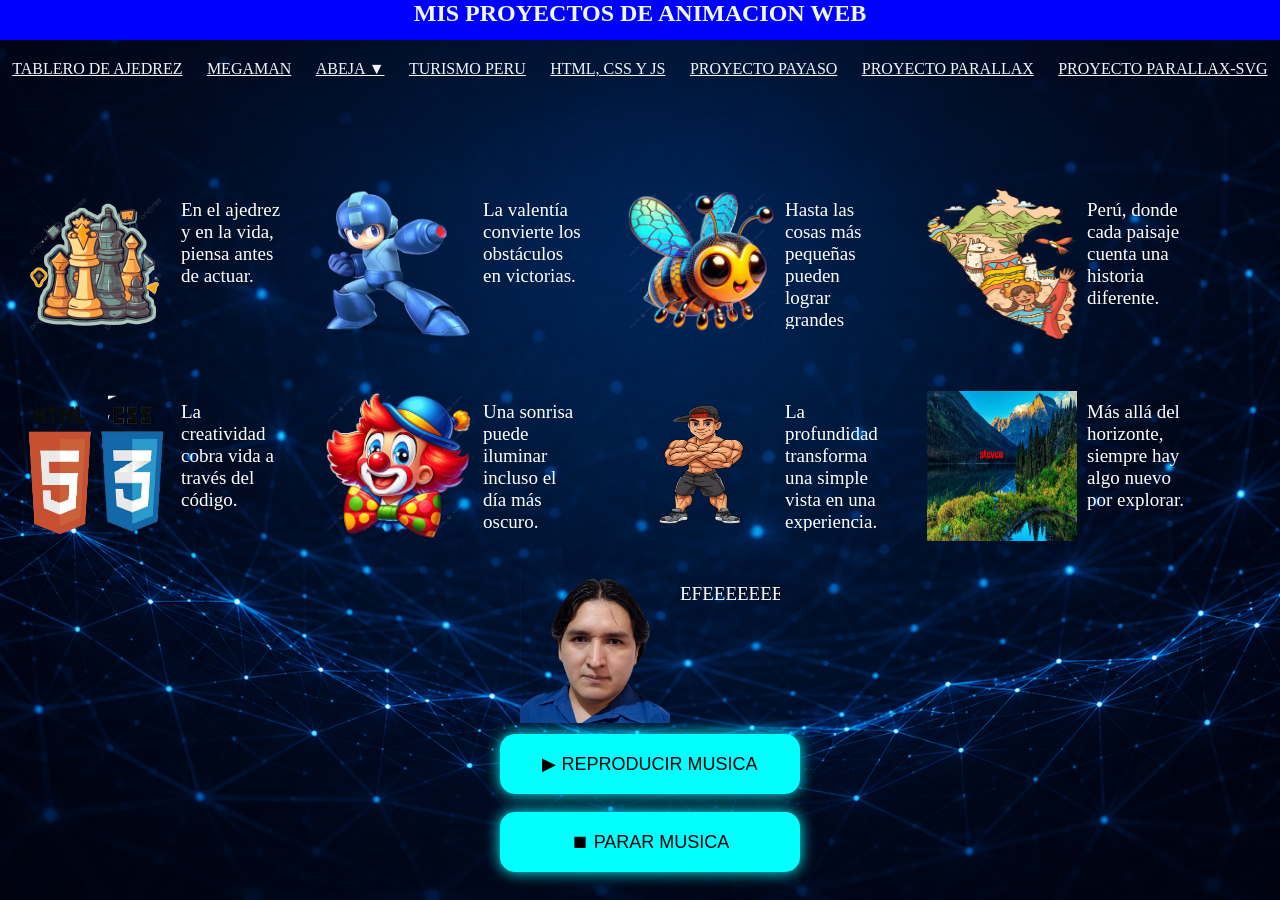
<file: index.html>
<html>
<head>
    <title></title>
    <style>
    *{
        padding: 0px;
        margin: 0px;
    }
    nav{
        height: 40px;
        background-color: blue;

    }
    body{
        background-image: url(img/fondo.jpg);
        background-size: cover;
    }
    h1 {
        color: aliceblue;
        margin:0 auto;
        text-align: center;
    }
    ol {
        display: flex;
        margin-top: 20px;
    }
    li {
        margin: 0 auto;
        display: flex;
    }
    .menu a {
        color: aliceblue;
    }
    .menu a:hover{
        color: brown;
    }
    .contenedor{
        width: 1300px;
        height: 750px;
        margin: 0 auto;
        margin-top: 60px;
        position: relative;
        overflow: hidden;
    }
    .cuadro{
        width: 260px;
        height: 160px;
        border: 1px solid transparent;
        float: left;
        margin: 20px;
        overflow: hidden;
    }
    .cuadro img{
        width: 150px;
        height: 150px;
        position: absolute;
        margin: 0 auto;
        margin-top: 20px;
    }
    .cuadro:hover{
        transition: 0.5s;
        box-shadow: 0px 0px 20px cyan;
        scale: 1.1;
    }
    .cuadro p{
        color: white;
        width: 100px;
        float: left;
        margin-top: 30px;
        margin-left: 160px;
        font-size: 19px;
    }
    .musica{
        width: 100%;
        text-align: center;
        margin-top: 30px;
    }
    .musica button{
        width: 300px;
        height: 60px;
        margin: 0 auto;
        font-size: 18px;
        border: none;
        border-radius: 15px;
        background-color: cyan;
        color: black;
        cursor: pointer;
        transition: 0.5s;
        box-shadow: 0px 0px 15px cyan;
    }
    .musica button:hover{
        background-color: white;
        scale: 1.1;
    }
    .submenu{
        position: relative;
        padding-bottom: 10px;

    }
    .desplegable{
        display: none;
        width: 180px;
        background-color: transparent;
        top: 20px;
        left: 0px;
        position: absolute;
        list-style: none;
        padding: 0;
        z-index: 999;
    }
    .desplegable li{
    width: 100%;
    }
    .desplegable a{
        padding: 10px;
        color: white;
        text-decoration: none;
    }
    .desplegable a:hover{
        background-color: blue;
    }
    .submenu:hover .desplegable{
        display: block;
    }
    .contenedor2{
        width: 100%;
        margin-top: 20px;
    }
    .contenedor2 .cuadro{
        float: none;
        margin: 0 auto;
    }
    .contenedor2 .musica{
        margin-top: 20px;
    }
    </style>
</head>
<body>
    <nav>
    <h1>MIS PROYECTOS DE ANIMACION WEB</h1>
    </nav>
    <ol class="menu">
        <li>
            <a href="ANIMACION1/animacion1.html">TABLERO DE AJEDREZ</a>
        </li> 
        <li>
            <a href="ANIMACION2/animacion2.html">MEGAMAN</a>
        </li> 
        <li class="submenu">
            <a href="#">ABEJA ▼</a>
            <ul class="desplegable">
                <li>
                    <a href="ANIMACION3/animacion3.html">
                        Proyecto Abeja
                    </a>
                </li>

                <li>
                    <a href="ANIMACION3.1/animacion3.1.html">
                        Proyecto Cohete
                    </a>
                </li>
            </ul>
        </li> 
        <li>
            <a href="ANIMACION4/animacion4.html">TURISMO PERU</a>
        </li> 
        <li>
            <a href="ANIMACION5/animacion5.html">HTML, CSS Y JS</a>
        </li> 
        <li>
            <a href="ANIMACION6/animacion6.html">PROYECTO PAYASO</a>
        </li> 
        <li>
            <a href="ANIMACION7/animacion7.html">PROYECTO PARALLAX</a>
        </li> 
        <li>
            <a href="ANIMACION8/animacion8.html">PROYECTO PARALLAX-SVG</a>
        </li> 
    </ol>
    <div class="contenedor">

    <a href="ANIMACION1/animacion1.html" class="cuadro">

            <img src="img/ajedrez.png">

            <p>
                En el ajedrez y en la vida, piensa antes de actuar.
            </p>

    </a>
    

    <a href="ANIMACION2/animacion2.html" class="cuadro">

        <img src="img/megamam.png">

        <p>
            La valentía convierte los obstáculos en victorias.
        </p>
    </a>


    <a href="ANIMACION3/animacion3.html" class="cuadro">

        <img src="img/abeja.png">

        <p>
            Hasta las cosas más pequeñas pueden lograr grandes cambios.
        </p>
    </a>

    <a href="ANIMACION4/animacion4.html" class="cuadro">

        <img src="img/peru.png">

        <p>
            Perú, donde cada paisaje cuenta una historia diferente.
        </p>
    </a>

    <a href="ANIMACION5/animacion5.html" class="cuadro">

        <img src="img/htmlcss.png">
        <p>
            La creatividad cobra vida a través del código.
        </p>
    </a>

    <a href="ANIMACION6/animacion6.html" class="cuadro">

        <img src="img/payaso.png">
        <p>
            Una sonrisa puede iluminar incluso el día más oscuro.
        </p>
    </a>

    <a href="ANIMACION7/animacion7.html" class="cuadro">

        <img src="img/parallax.png">
        <p>
            La profundidad transforma una simple vista en una experiencia.
        </p>
    </a>

    <a href="ANIMACION8/animacion8.html" class="cuadro">

        <img src="img/parallaxsvg.png">
        <p>
            Más allá del horizonte, siempre hay algo nuevo por explorar.
        </p>
    </a>

    

    <div class="contenedor2">
        <div class="cuadro">
            <img src="img/niels.png">
            <p>
                EFEEEEEEEEEEEEE.
            </p>
        </div>
        <div class="musica">
            <button onclick="document.getElementById('audio').play()">
            ▶ REPRODUCIR MUSICA
            </button>
            <br>
            <br>
            <button onclick="document.getElementById('audio').pause()">
            ⏹ PARAR MUSICA
            </button>
            <audio id="audio" loop>
                <source src="music/music.mp3" type="audio/mp3">
            </audio>
       </div>
    </div>
</div>
</body>
</html>
</file>
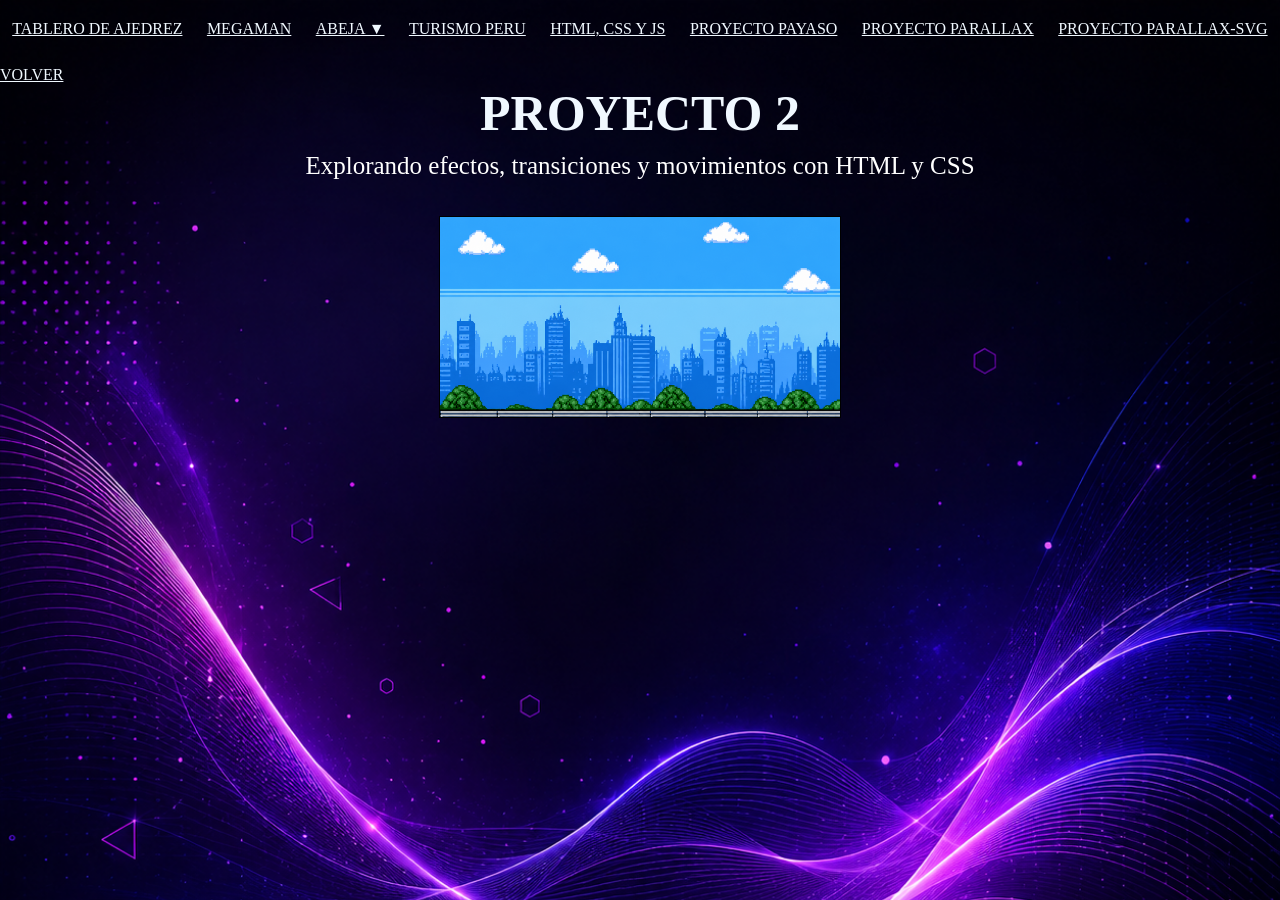
<file: ANIMACION2/animacion2.html>
<html>
<head>
    <title></title>
    <style>
    *{
        margin:0;
        padding:0;
    }
    body{
        background-image: url(img/fondo2.jpg);
        background-size: cover;
    }
    #contenedor{
        width: 400px;
        height: 200px;
        background-image: url(img/mapa.jpg);
        background-size: cover;
        border: 1px solid black;
        position:relative;
        margin:0 auto; /*centrar el contenedor*/
        overflow: hidden; /*oculta todo lo que contiene*/
    }
    #cuadrito{
        width: 100px;
        height: 100px;
        position: absolute; /*Obligatorio para mover el div*/
        top:105px;
        left:-100px;

        animation: cuadrito 3s infinite;
        animation-timing-function: linear; /*define la forma de moverse*/
    }
    @keyframes cuadrito{
        from{
            left:-100px;
        }
        to{
            left:500px;
        }
    }

    #cuadrito img{
        width: 100px;
        height: 100px;
    }
    h1 {
        text-align: center;
        color: aliceblue;
        margin:0 auto;
        font-size: 50px;

    }
    #texto{
        color: white;
        text-align: center;
        font-size: 25px;
        margin-top: 10px;
    }
    a:hover {
        color:rgb(255, 0, 0);
    }
    a {
        color: aliceblue;
    }
    ol {
        display: flex;
        margin-top: 20px;
    }
    li {
        margin: 0 auto;
        display: flex;
    }
    .menu a {
        color: aliceblue;
    }
    .menu a:hover{
        color: brown;
    }
    .submenu{
        position: relative;
        padding-bottom: 10px;

    }
    .desplegable{
        display: none;
        width: 180px;
        background-color: transparent;
        top: 20px;
        left: 0px;
        position: absolute;
        list-style: none;
        padding: 0;
        z-index: 999;
    }
    .desplegable li{
        width: 100%;
    }
    .desplegable a{
        padding: 10px;
        color: white;
        text-decoration: none;
    }
    .desplegable a:hover{
        background-color: blue;
    }
    .submenu:hover .desplegable{
        display: block;
    }
    </style>
</head>
<body>
    <ol class="menu">
        <li>
            <a href="../ANIMACION1/animacion1.html">TABLERO DE AJEDREZ</a>
        </li> 
        <li>
            <a href="../ANIMACION2/animacion2.html">MEGAMAN</a>
        </li> 
        <li class="submenu">
            <a href="#">ABEJA ▼</a>
            <ul class="desplegable">
                <li>
                    <a href="../ANIMACION3/animacion3.html">
                        Proyecto Abeja
                    </a>
                </li>

                <li>
                    <a href="../ANIMACION3.1/animacion3.1.html">
                        Proyecto Cohete
                    </a>
                </li>
            </ul>
        </li> 
        <li>
            <a href="../ANIMACION4/animacion4.html">TURISMO PERU</a>
        </li> 
        <li>
            <a href="../ANIMACION5/animacion5.html">HTML, CSS Y JS</a>
        </li> 
        <li>
            <a href="../ANIMACION6/animacion6.html">PROYECTO PAYASO</a>
        </li> 
        <li>
            <a href="../ANIMACION7/animacion7.html">PROYECTO PARALLAX</a>
        </li> 
        <li>
            <a href="../ANIMACION8/animacion8.html">PROYECTO PARALLAX-SVG</a>
        </li> 
    </ol>
    <br>
    <a href="../index.html">VOLVER </a>
    <h1>PROYECTO 2</h1>
    <p id="texto">Explorando efectos, transiciones y movimientos con HTML y CSS</p>
    <br></br>
    <div id="contenedor">

        <div id="cuadrito">

            <img src="img/megamanx.gif" alt="">

        </div>

    </div>
</body>
</html>
</file>
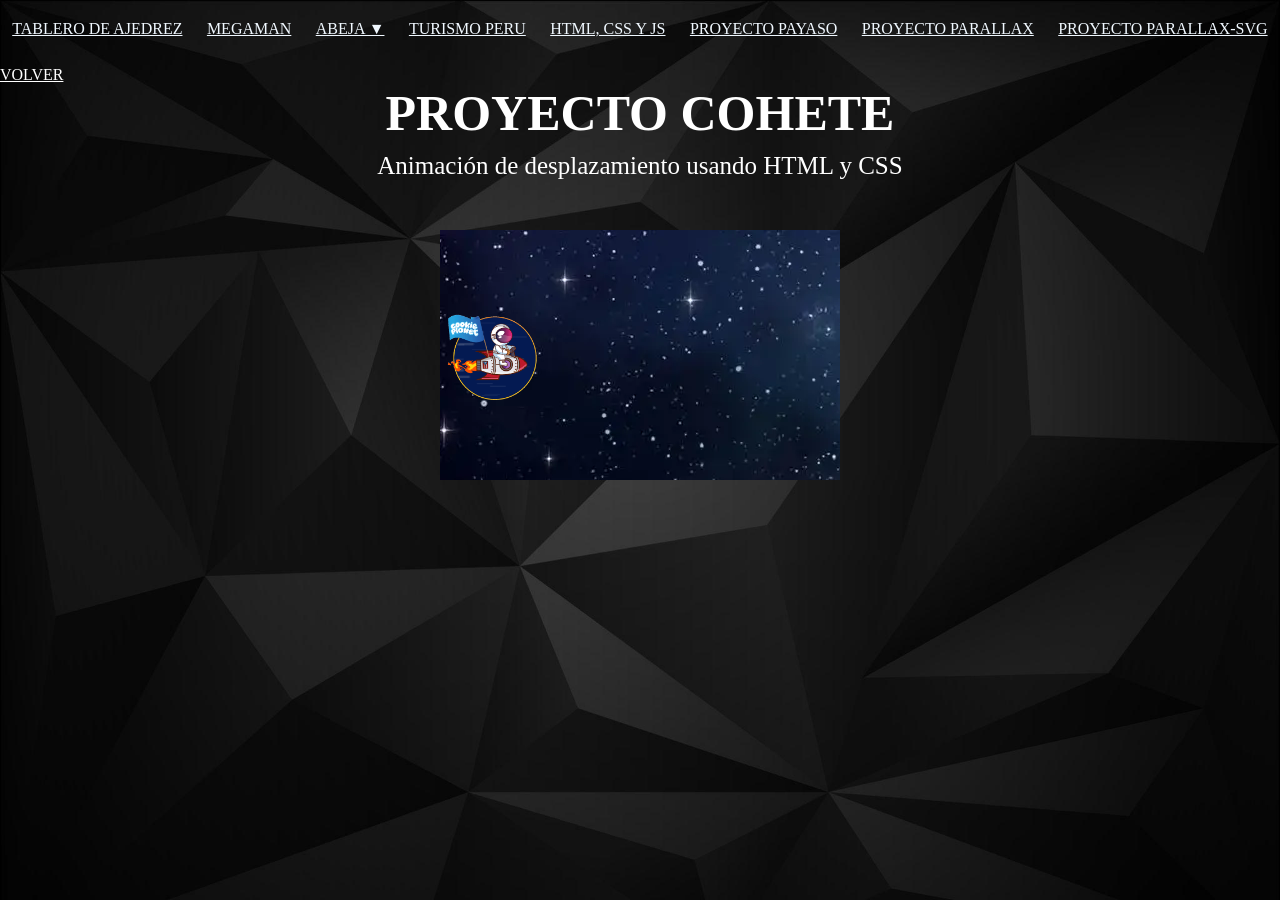
<file: ANIMACION3.1/animacion3.1.html>
<html>
<head>
<title>PROYECTO COHETE</title>

<style>
*{
    margin:0;
    padding:0;
}

body{
    background-image:url(img/fondo3.jpg);
    background-size:cover;
}

h1{
    text-align:center;
    color:white;
    font-size:50px;
}

#texto{
    color:white;
    text-align:center;
    font-size:25px;
    margin-top:10px;
}

a{
    color:white;
}

a:hover{
    color:red;
}

.contenedor{
    width:400px;
    height:250px;

    margin:auto;
    margin-top:50px;

    overflow:hidden;
    position:relative;

    background:url("img/espacio.jpg") repeat;

    animation:fondo 5s linear infinite;
}

@keyframes fondo{
    from{
        background-position:0 0;
    }
    to{
        background-position:-500px 0;
    }
}

#cohete{
    width:100px;

    position:absolute;
    top:80px;

    animation:mover 4s linear infinite;
}

@keyframes mover{
    from{
        left:-120px;
    }

    to{
        left:500px;
    }
}

#cohete img{
    width:100%;
}
ol {
    display: flex;
    margin-top: 20px;
}
li {
    margin: 0 auto;
    display: flex;
}
.menu a {
    color: aliceblue;
}
.menu a:hover{
    color: brown;
    }
.submenu{
    position: relative;
    padding-bottom: 10px;

}
.desplegable{
    display: none;
    width: 180px;
    background-color: transparent;
    top: 20px;
    left: 0px;
    position: absolute;
    list-style: none;
    padding: 0;
    z-index: 999;
}
.desplegable li{
    width: 100%;
}
.desplegable a{
    padding: 10px;
    color: white;
    text-decoration: none;
}
.desplegable a:hover{
    background-color: blue;
}
.submenu:hover .desplegable{
    display: block;
}
</style>

</head>

<body>
    <ol class="menu">
        <li>
            <a href="../ANIMACION1/animacion1.html">TABLERO DE AJEDREZ</a>
        </li> 
        <li>
            <a href="../ANIMACION2/animacion2.html">MEGAMAN</a>
        </li> 
        <li class="submenu">
            <a href="#">ABEJA ▼</a>
            <ul class="desplegable">
                <li>
                    <a href="../ANIMACION3/animacion3.html">
                        Proyecto Abeja
                    </a>
                </li>

                <li>
                    <a href="../ANIMACION3.1/animacion3.1.html">
                        Proyecto Cohete
                    </a>
                </li>
            </ul>
        </li> 
        <li>
            <a href="../ANIMACION4/animacion4.html">TURISMO PERU</a>
        </li> 
        <li>
            <a href="../ANIMACION5/animacion5.html">HTML, CSS Y JS</a>
        </li> 
        <li>
            <a href="../ANIMACION6/animacion6.html">PROYECTO PAYASO</a>
        </li> 
        <li>
            <a href="../ANIMACION7/animacion7.html">PROYECTO PARALLAX</a>
        </li> 
        <li>
            <a href="../ANIMACION8/animacion8.html">PROYECTO PARALLAX-SVG</a>
        </li> 
    </ol>
    <br>
    <a href="../index.html">VOLVER</a>

    <h1>PROYECTO COHETE</h1>

    <p id="texto">
        Animación de desplazamiento usando HTML y CSS
    </p>

    <div class="contenedor">

        <div id="cohete">
            <img src="img/cohete.gif">
        </div>

    </div>

</body>
</html>
</file>
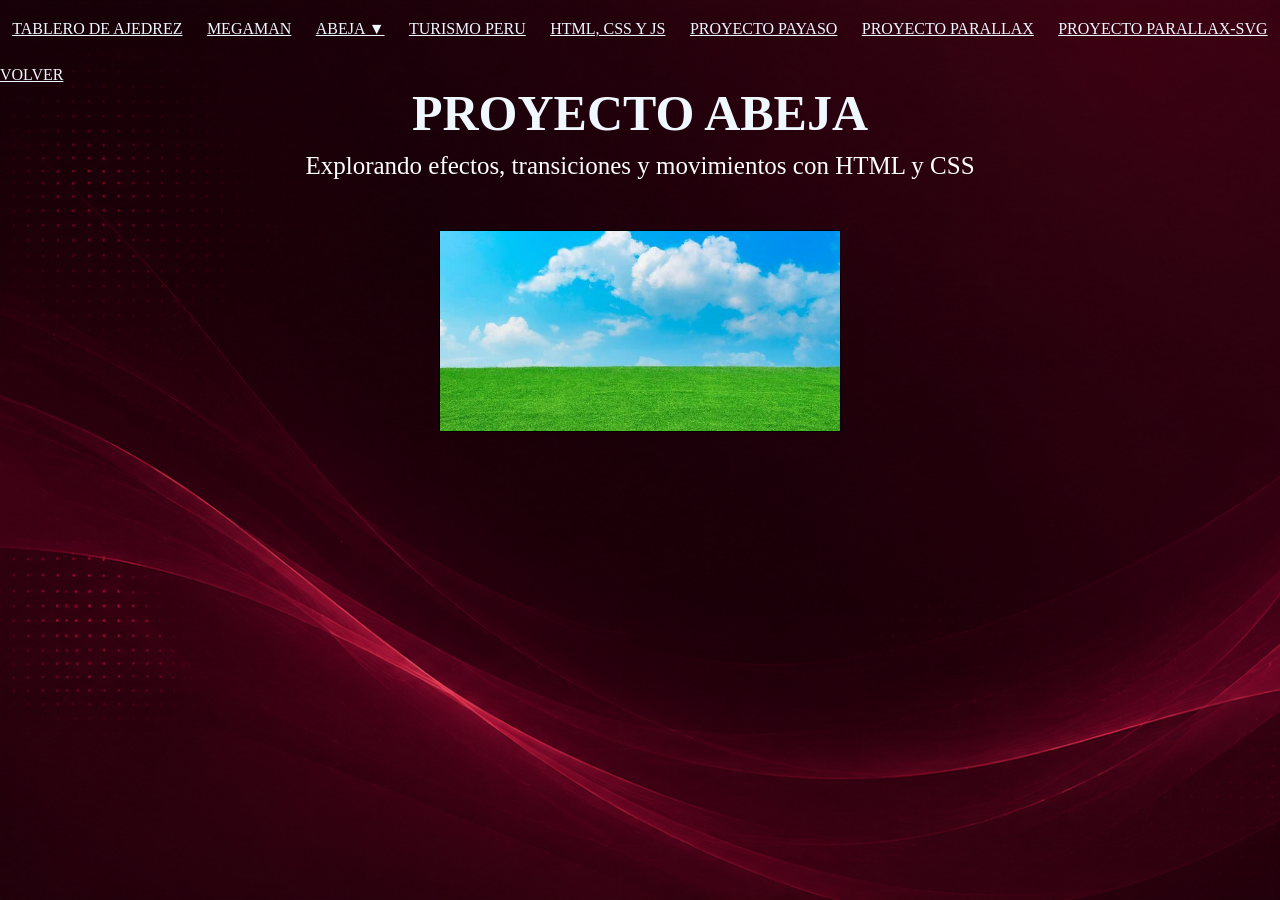
<file: ANIMACION3/animacion3.html>
<html>
<head>
    <title>ANIMACION CS3</title>
        <style>
        *{
            margin:0px;
            padding:0px;
        }
        body{
            background-image: url(img/fondo3.png);
            background-size: cover;
        }
        .contenedor{
            width: 400px;
            height: 200px;
            border: 1px solid black;
            position: relative;/*provoca el centrado con div*/
            margin: 0 auto; /*centrado del contenedor*/
            margin-top: 50px;
            overflow: hidden;
            background-image: url("./img/campo.avif");
            background-size: cover;
            
        }
        .cuadrito{
            width: 50px; /*dimension del cuadro*/
            height: 50px;
            position: absolute; /*interno*/
            left: -50px;
            top: 50px;
            animation: cuadrito 5s infinite;

        }
        @keyframes cuadrito{
            0%{
                left: -50px;
                top: 150px;
                rotate:0deg;
            }
            50%{
                left: 150;
                top: 0px;
                rotate:60deg;

            }
            100%{
                left: 400;
                top: 150px;
                rotate:0deg;
            }

        }
        .cuadrito img{
            width: 50px;
            height: 50px;
        }
        h1{
            text-align: center;
            color: aliceblue;
            margin:0 auto;
            font-size: 50px;
        }
        #texto{
            color: white;
            text-align: center;
            font-size: 25px;
            margin-top: 10px;
        }
        a:hover {
            color:rgb(255, 0, 0);
        }
        a {
            color: aliceblue;
        }
        ol {
            display: flex;
            margin-top: 20px;
        }
        li {
            margin: 0 auto;
            display: flex;
        }
        .menu a {
            color: aliceblue;
        }
        .menu a:hover{
            color: brown;
        }
        .submenu{
            position: relative;
            padding-bottom: 10px;

        }
        .desplegable{
            display: none;
            width: 180px;
            background-color: transparent;
            top: 20px;
            left: 0px;
            position: absolute;
            list-style: none;
            padding: 0;
            z-index: 999;
        }
        .desplegable li{
            width: 100%;
        }
        .desplegable a{
            padding: 10px;
            color: white;
            text-decoration: none;
        }
        .desplegable a:hover{
            background-color: blue;
        }
        .submenu:hover .desplegable{
            display: block;
        }
        </style>
</head>
<body>
    <ol class="menu">
        <li>
            <a href="../ANIMACION1/animacion1.html">TABLERO DE AJEDREZ</a>
        </li> 
        <li>
            <a href="../ANIMACION2/animacion2.html">MEGAMAN</a>
        </li> 
        <li class="submenu">
            <a href="#">ABEJA ▼</a>
            <ul class="desplegable">
                <li>
                    <a href="../ANIMACION3/animacion3.html">
                        Proyecto Abeja
                    </a>
                </li>

                <li>
                    <a href="../ANIMACION3.1/animacion3.1.html">
                        Proyecto Cohete
                    </a>
                </li>
            </ul>
        </li> 
        <li>
            <a href="../ANIMACION4/animacion4.html">TURISMO PERU</a>
        </li> 
        <li>
            <a href="../ANIMACION5/animacion5.html">HTML, CSS Y JS</a>
        </li> 
        <li>
            <a href="../ANIMACION6/animacion6.html">PROYECTO PAYASO</a>
        </li> 
        <li>
            <a href="../ANIMACION7/animacion7.html">PROYECTO PARALLAX</a>
        </li> 
        <li>
            <a href="../ANIMACION8/animacion8.html">PROYECTO PARALLAX-SVG</a>
        </li> 
    </ol>
    <br>
    <a href="../index.html">VOLVER </a>
    <h1>PROYECTO ABEJA</h1>
    <p id="texto">Explorando efectos, transiciones y movimientos con HTML y CSS</p>
    <div class="contenedor">
      <div class="cuadrito">
         <img src="./img/abeja.webp" alt="">
      </div>
    </div>
</body>
</html>
</file>
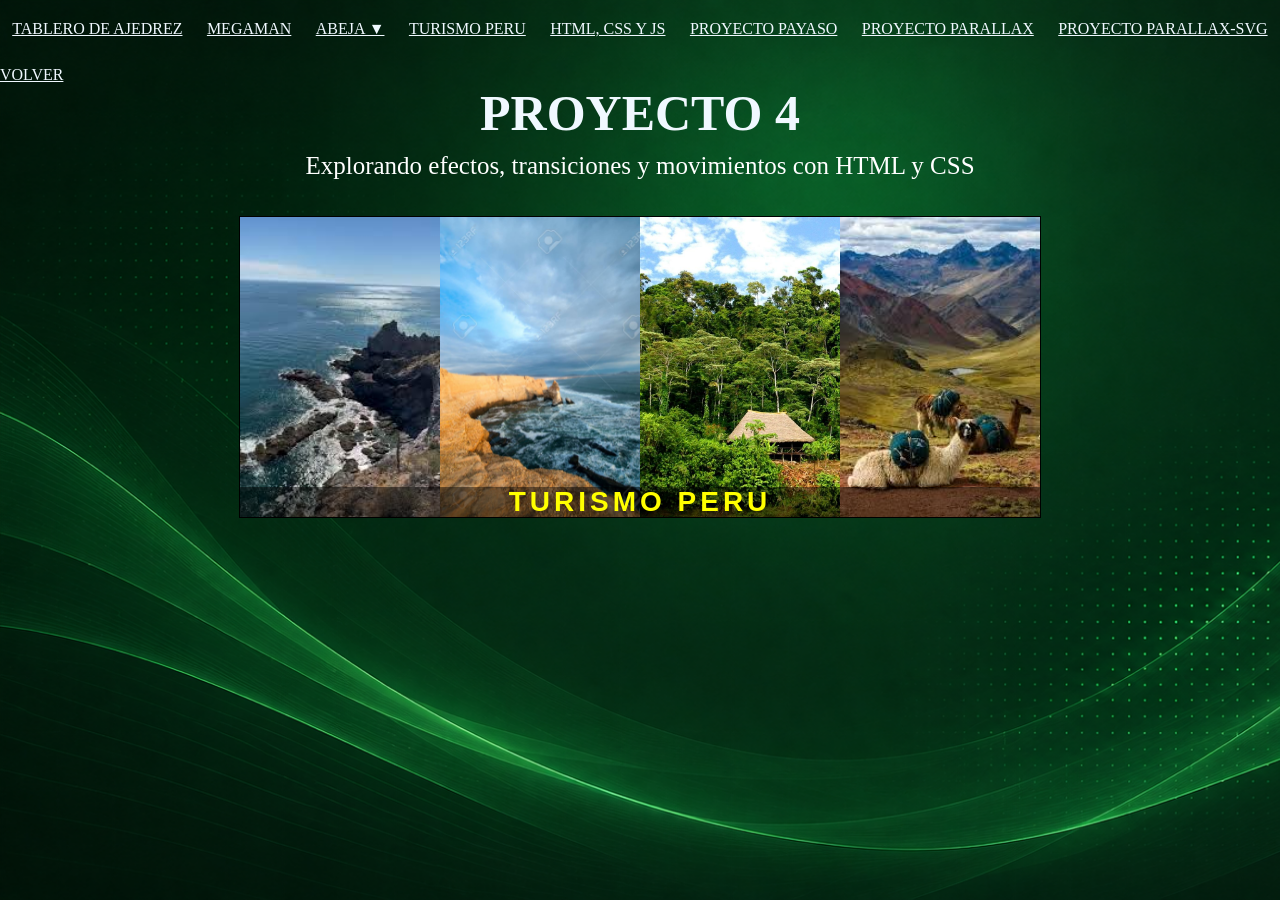
<file: ANIMACION4/animacion4.html>
<html>
<head>
<title>TURISMO PERÚ</title>
<style>
*{
    padding:0px;
    margin:0px;
}
body{
    background-image: url(img/fondo4.png);
    background-size: cover;
}
.contenedor{
    width: 800px;
    height:300px;
    border:1px solid black;
    margin:0 auto;
    position: relative;
    overflow: hidden;
}
.tarjeta1, .tarjeta2, .tarjeta3, .tarjeta4{
    width:200px;
    height:300px;
    position: absolute;
    top: -300px;
    background-size: cover;
}
.tarjeta1{
    background-image: url(img/mar.jpg);
    left:0px;
    animation: tarjeta1 3s 1 forwards;
    
}
.tarjeta2{
    background-image: url(img/costa.jpg);
    left:200px;
    top: -300px;
    animation: tarjeta1 3s 1 forwards 3s;
}
.tarjeta3{
    background-image: url(img/selva.jpg);
    left:400px;
    animation: tarjeta1 3s 1 forwards 6s;
}
.tarjeta4{
    background-image: url(img/sierra.jpg);
    left:600px;
    animation: tarjeta1 3s 1 forwards 9s;
}


/*LAS RICAS ANIMACIONES*/
@keyframes tarjeta1{
    0%{
        top:-300px;
        transform: rotateY(180deg);
    }
    50%{
        top:300px;
    }
    100%{
        top:0px;
        
    }
}
@keyframes mostrartitulo {
    0%  { 
        opacity: 0; 
    }
    100% { 
        opacity: 1; 
    }

}
.titulo{
    width: 800px;
    height: 30px;
    background-color: rgba(0, 0, 0, 0.45);
    position: absolute;
    bottom: 0px;
    left: 0px;
    display: flex;
    align-items: center;
    justify-content: center;
    z-index: 2;
    opacity: 0;
    animation: mostrartitulo 1s forwards 12s;

}
.titulo h1{
    color: yellow;
    font-family: sans-serif;
    font-size: 28px;
    letter-spacing: 4px;
    
}
/*eventos*/
.tarjeta1:hover{
    transition: 1s;
    scale: 1.1;
    z-index: 1;
}
.tarjeta2:hover{
    transition: 1s;
    scale: 1.1;
    z-index: 1;
}
.tarjeta3:hover{
    transition: 1s;
    scale: 1.1;
    z-index: 1;
}
.tarjeta4:hover{
    transition: 1s;
    scale: 1.1;
    z-index: 1;
}
h1 {
    text-align: center;
    color: aliceblue;
    margin:0 auto;
    font-size: 50px;

}
#texto{
    color: white;
    text-align: center;
    font-size: 25px;
    margin-top: 10px;
}
a:hover {
    color:rgb(255, 0, 0);
}
a {
    color: aliceblue;
}
ol {
    display: flex;
    margin-top: 20px;
}
li {
    margin: 0 auto;
    display: flex;
}
.menu a {
    color: aliceblue;
}
.menu a:hover{
    color: brown;
    }
.submenu{
    position: relative;
    padding-bottom: 10px;

}
.desplegable{
    display: none;
    width: 180px;
    background-color: transparent;
    top: 20px;
    left: 0px;
    position: absolute;
    list-style: none;
    padding: 0;
    z-index: 999;
}
.desplegable li{
    width: 100%;
}
.desplegable a{
    padding: 10px;
    color: white;
    text-decoration: none;
}
.desplegable a:hover{
    background-color: blue;
}
.submenu:hover .desplegable{
    display: block;
}
</style>
</head>
<body>
    <ol class="menu">
        <li>
            <a href="../ANIMACION1/animacion1.html">TABLERO DE AJEDREZ</a>
        </li> 
        <li>
            <a href="../ANIMACION2/animacion2.html">MEGAMAN</a>
        </li> 
        <li class="submenu">
            <a href="#">ABEJA ▼</a>
            <ul class="desplegable">
                <li>
                    <a href="../ANIMACION3/animacion3.html">
                        Proyecto Abeja
                    </a>
                </li>

                <li>
                    <a href="../ANIMACION3.1/animacion3.1.html">
                        Proyecto Cohete
                    </a>
                </li>
            </ul>
        </li> 
        <li>
            <a href="../ANIMACION4/animacion4.html">TURISMO PERU</a>
        </li> 
        <li>
            <a href="../ANIMACION5/animacion5.html">HTML, CSS Y JS</a>
        </li> 
        <li>
            <a href="../ANIMACION6/animacion6.html">PROYECTO PAYASO</a>
        </li> 
        <li>
            <a href="../ANIMACION7/animacion7.html">PROYECTO PARALLAX</a>
        </li> 
        <li>
            <a href="../ANIMACION8/animacion8.html">PROYECTO PARALLAX-SVG</a>
        </li> 
    </ol>
    <br>
    <a href="../index.html">VOLVER </a>
    <h1>PROYECTO 4</h1>
        <p id="texto">Explorando efectos, transiciones y movimientos con HTML y CSS</p>
        <br></br>
    <div class="contenedor">
        <div class="tarjeta1"></div>
        <div class="tarjeta2"></div>    
        <div class="tarjeta3"></div>
        <div class="tarjeta4"></div>
        <div class="titulo">
            <h1>TURISMO PERU</h1>
            </div>
    </div>    
</body>
</html>
</file>
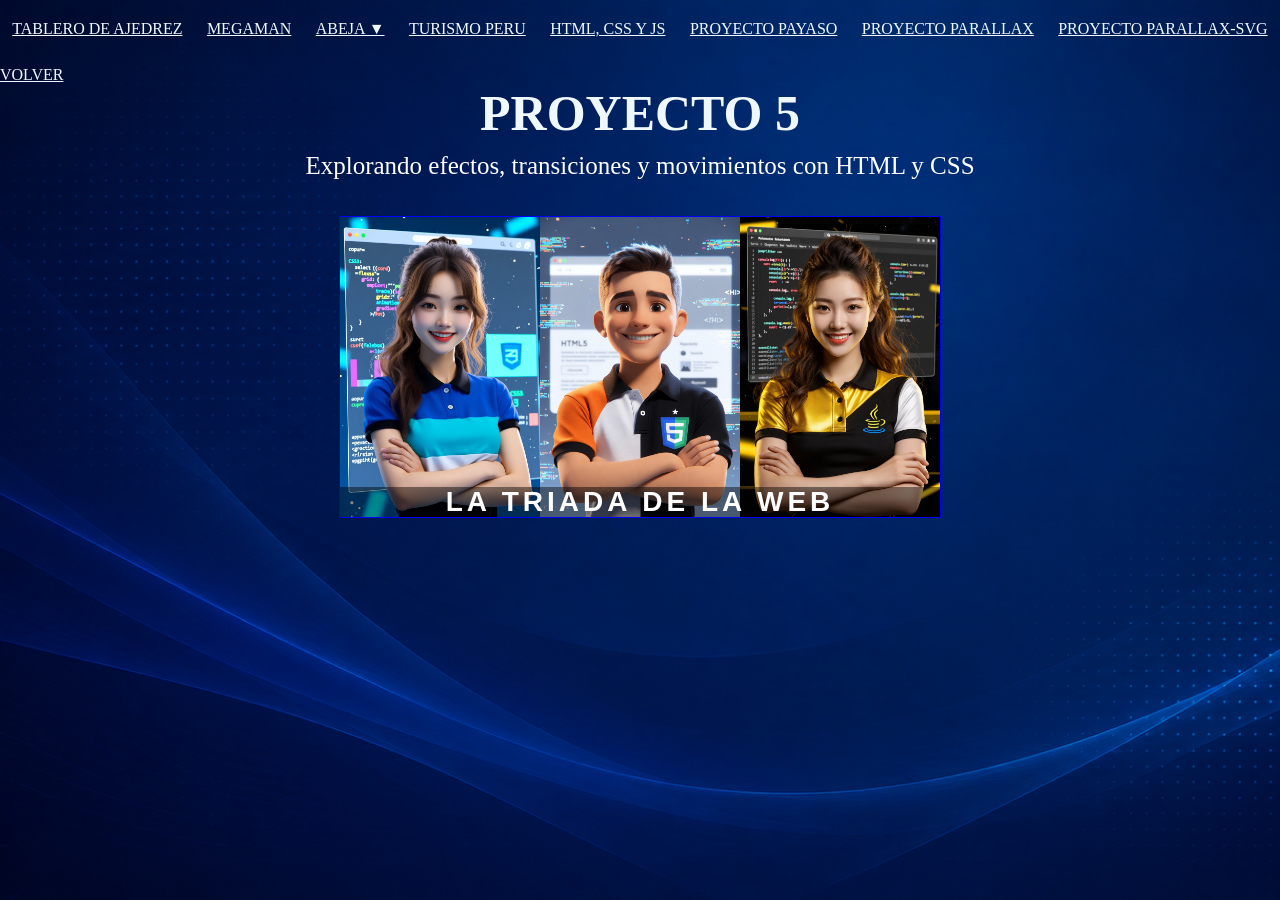
<file: ANIMACION5/animacion5.html>
<html>
<head>
<title>klk</title>
<style>
*{
    padding:0px;
    margin:0px;
}
body{
    background-image: url(img/fondo5.png);
    background-size: cover;
}
.contenedor{
    width: 600px;
    height:300px;
    border:1px solid blue;
    margin:0 auto;
    position: relative;
    overflow: hidden;
    
}
.tarjeta1, .tarjeta2, .tarjeta3{
    width:200px;
    height:300px;
    position: absolute;
    top: -300px;
    background-size: cover;
}
.tarjeta1{
    background-image: url(img/html.jpg);
    left:200px;
    animation: tarjeta1 3s 1 forwards 6s;
    
}
.tarjeta2{
    background-image: url(img/css3.jpg);
    left:0px;
    animation: tarjeta2 3s 1 forwards ;
}
.tarjeta3{
    background-image: url(img/js.jpg);
    left:400px;
    animation: tarjeta2 3s 1 forwards 3s;
}

/*LAS RICAS ANIMACIONES*/
@keyframes tarjeta1{
    0%{
        top:-300px;
        transform: rotateX(270deg);
    }
    50%{
        top:300px;
    }
    100%{
        top:0px;
        
    }
}
@keyframes tarjeta2{
    0%{
        left:-200px;
        transform: rotateX(270deg);
    }
    50%{
        top:300px;
    }
    100%{
        top:0px;
        
    }
}
@keyframes mostrartitulo {
    0%  { 
        opacity: 0; 
    }
    100% { 
        opacity: 1; 
    }
}
.titulo{
    width: 600px;
    height: 30px;
    background-color: rgba(0, 0, 0, 0.45);
    position: absolute;
    bottom: 0px;
    left: 0px;
    display: flex;
    align-items: center;
    justify-content: center;
    z-index: 2;
    opacity: 0;
    animation: mostrartitulo 1s forwards 9s;

}
.titulo h1{
    color: white;
    font-family: sans-serif;
    font-size: 28px;
    letter-spacing: 4px;
}
/*eventos*/
.tarjeta1:hover{
    transition: 1s;
    scale: 1.1;
    z-index: 1;
}
.tarjeta2:hover{
    transition: 1s;
    scale: 1.1;
    z-index: 1;
}
.tarjeta3:hover{
    transition: 1s;
    scale: 1.1;
    z-index: 1;

}
h1 {
    text-align: center;
    color: aliceblue;
    margin:0 auto;
    font-size: 50px;

}
#texto{
    color: white;
    text-align: center;
    font-size: 25px;
    margin-top: 10px;
}
a:hover {
    color:rgb(255, 0, 0);
}
a {
    color: aliceblue;
}
ol {
    display: flex;
    margin-top: 20px;
}
li {
    margin: 0 auto;
    display: flex;
}
.menu a {
    color: aliceblue;
}
.menu a:hover{
    color: brown;
    }
.submenu{
    position: relative;
    padding-bottom: 10px;

}
.desplegable{
    display: none;
    width: 180px;
    background-color: transparent;
    top: 20px;
    left: 0px;
    position: absolute;
    list-style: none;
    padding: 0;
    z-index: 999;
}
.desplegable li{
    width: 100%;
}
.desplegable a{
    padding: 10px;
    color: white;
    text-decoration: none;
}
.desplegable a:hover{
    background-color: blue;
}
.submenu:hover .desplegable{
    display: block;
}
</style>
<body>
    <ol class="menu">
        <li>
            <a href="../ANIMACION1/animacion1.html">TABLERO DE AJEDREZ</a>
        </li> 
        <li>
            <a href="../ANIMACION2/animacion2.html">MEGAMAN</a>
        </li> 
        <li class="submenu">
            <a href="#">ABEJA ▼</a>
            <ul class="desplegable">
                <li>
                    <a href="../ANIMACION3/animacion3.html">
                        Proyecto Abeja
                    </a>
                </li>

                <li>
                    <a href="../ANIMACION3.1/animacion3.1.html">
                        Proyecto Cohete
                    </a>
                </li>
            </ul>
        </li> 
        <li>
            <a href="../ANIMACION4/animacion4.html">TURISMO PERU</a>
        </li> 
        <li>
            <a href="../ANIMACION5/animacion5.html">HTML, CSS Y JS</a>
        </li> 
        <li>
            <a href="../ANIMACION6/animacion6.html">PROYECTO PAYASO</a>
        </li> 
        <li>
            <a href="../ANIMACION7/animacion7.html">PROYECTO PARALLAX</a>
        </li> 
        <li>
            <a href="../ANIMACION8/animacion8.html">PROYECTO PARALLAX-SVG</a>
        </li> 
    </ol>
    <br>
    <a href="../index.html">VOLVER </a>
    <h1>PROYECTO 5</h1>
    <p id="texto">Explorando efectos, transiciones y movimientos con HTML y CSS</p>
    <br></br>
    <div class="contenedor">
        <div class="tarjeta1"> </div>
        <div class="tarjeta2"> </div>
        <div class="tarjeta3"> </div>
        <div class="tarjeta4"> </div>
        <div class="titulo">
            <h1>LA TRIADA DE LA WEB</h1>
            </div>


    </div>
</body>
</head>
</html>
</file>
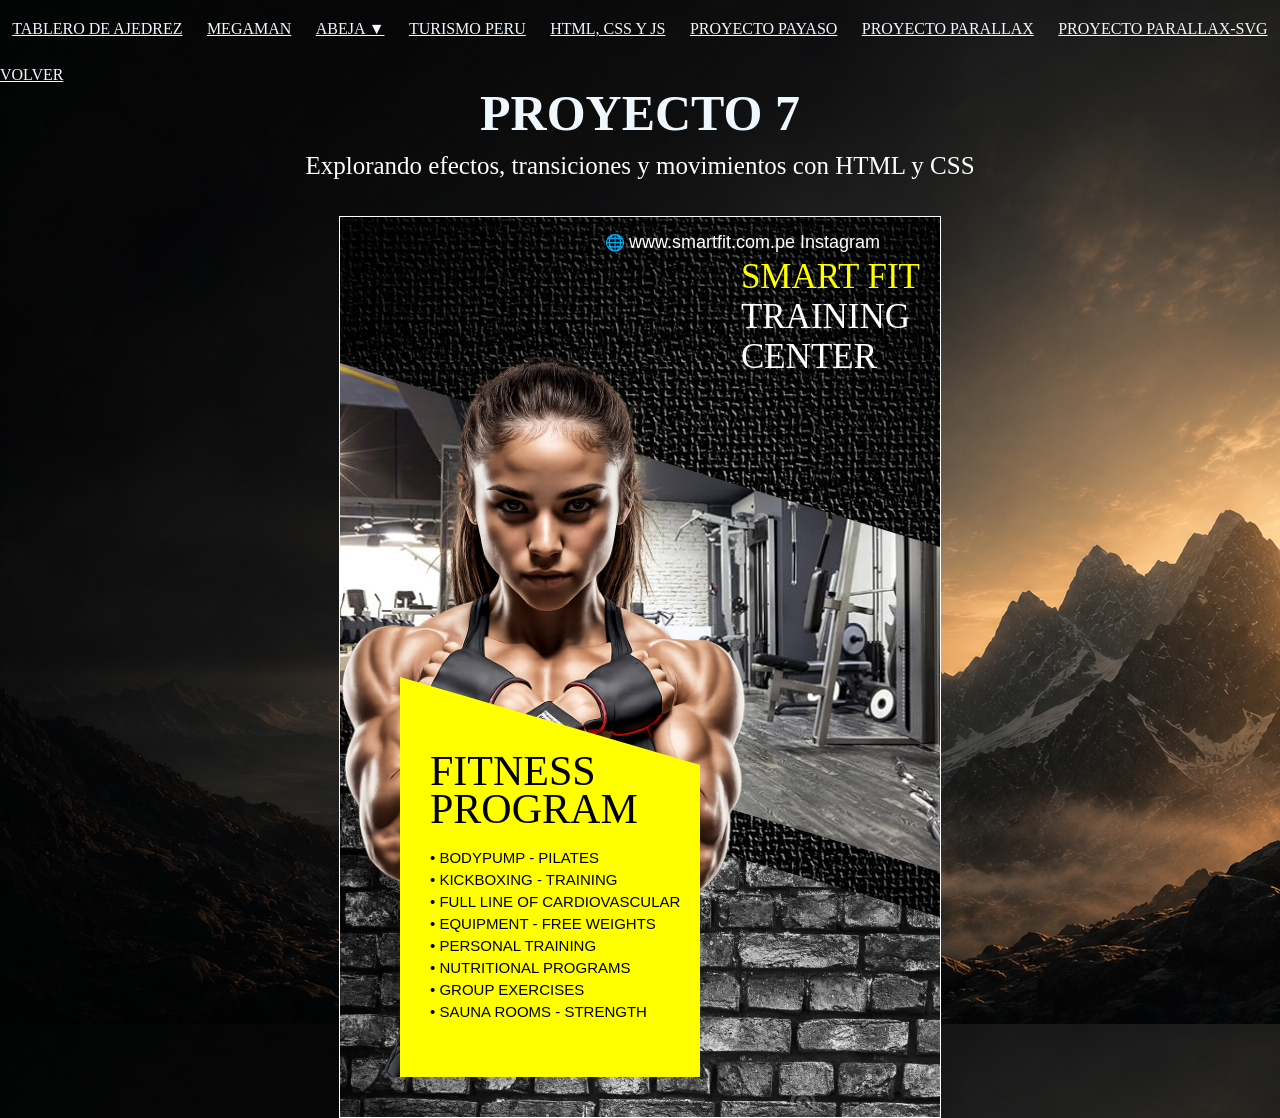
<file: ANIMACION7/animacion7.html>
<!DOCTYPE html>
<html lang="en">
<head>
    <meta charset="UTF-8">
    <meta name="viewport" content="width=device-width, initial-scale=1.0">
    <title>Document</title>
    <link rel="stylesheet" href="css/estilos.css"></head>
<body>
    <ol class="menu">
        <li>
            <a href="../ANIMACION1/animacion1.html">TABLERO DE AJEDREZ</a>
        </li> 
        <li>
            <a href="../ANIMACION2/animacion2.html">MEGAMAN</a>
        </li> 
        <li class="submenu">
            <a href="#">ABEJA ▼</a>
            <ul class="desplegable">
                <li>
                    <a href="../ANIMACION3/animacion3.html">
                        Proyecto Abeja
                    </a>
                </li>

                <li>
                    <a href="../ANIMACION3.1/animacion3.1.html">
                        Proyecto Cohete
                    </a>
                </li>
            </ul>
        </li> 
        <li>
            <a href="../ANIMACION4/animacion4.html">TURISMO PERU</a>
        </li> 
        <li>
            <a href="../ANIMACION5/animacion5.html">HTML, CSS Y JS</a>
        </li> 
        <li>
            <a href="../ANIMACION6/animacion6.html">PROYECTO PAYASO</a>
        </li> 
        <li>
            <a href="../ANIMACION7/animacion7.html">PROYECTO PARALLAX</a>
        </li> 
        <li>
            <a href="../ANIMACION8/animacion8.html">PROYECTO PARALLAX-SVG</a>
        </li> 
    </ol>
    <br>
    <a href="../index.html">VOLVER </a>
    <h1>PROYECTO 7</h1>
    <p id="texto">Explorando efectos, transiciones y movimientos con HTML y CSS</p>
    <br></br>
    <div class="contenedor">
        <div class="franja1"></div>
        <div class="franja2"></div>
        <div class="franja3"></div>
        <img class="modelo" src="img/persona2.png" alt="">
        <div class="titulo">
            <span class="amarillo">SMART FIT</span><br>
            TRAINING <br>
            CENTER
        </div>
        <div class="programa">
        FITNESS <br> PROGRAM
        </div>
        <div class="lista">
            • BODYPUMP - PILATES <br>
            • KICKBOXING - TRAINING <br>
            • FULL LINE OF CARDIOVASCULAR <br>
            • EQUIPMENT - FREE WEIGHTS <br>
            • PERSONAL TRAINING <br>
            • NUTRITIONAL PROGRAMS <br>
            • GROUP EXERCISES <br>
            • SAUNA ROOMS - STRENGTH
        </div>
        <div class="redes">
            🌐 
            <a href="https://www.smartfit.com.pe/" target="_blank">
                www.smartfit.com.pe
            </a>
            <a href="https://www.instagram.com/smartfitperu/" target="_blank">
                Instagram
            </a>
        </div>
    </div>
    
</body>
</html>
</file>
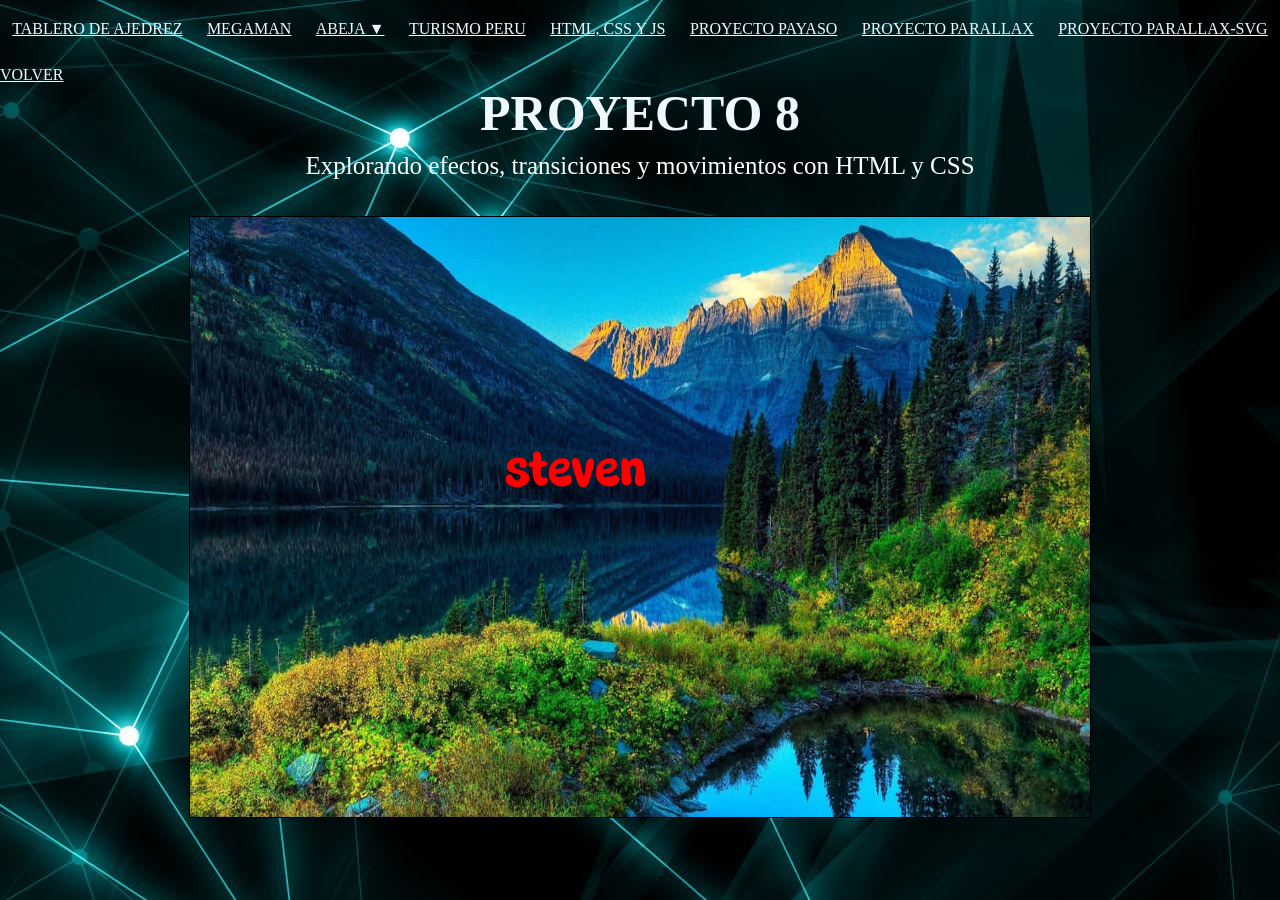
<file: ANIMACION8/animacion8.html>
<!DOCTYPE html>
<html lang="en">
<head>
    <meta charset="UTF-8">
    <meta name="viewport" content="width=device-width, initial-scale=1.0">
    <title>Document</title>
    <link rel="stylesheet" href="css/estilos.css">
</head>
<body>
    <ol class="menu">
        <li>
            <a href="../ANIMACION1/animacion1.html">TABLERO DE AJEDREZ</a>
        </li> 
        <li>
            <a href="../ANIMACION2/animacion2.html">MEGAMAN</a>
        </li> 
        <li class="submenu">
            <a href="#">ABEJA ▼</a>
            <ul class="desplegable">
                <li>
                    <a href="../ANIMACION3/animacion3.html">
                        Proyecto Abeja
                    </a>
                </li>

                <li>
                    <a href="../ANIMACION3.1/animacion3.1.html">
                        Proyecto Cohete
                    </a>
                </li>
            </ul>
        </li> 
        <li>
            <a href="../ANIMACION4/animacion4.html">TURISMO PERU</a>
        </li> 
        <li>
            <a href="../ANIMACION5/animacion5.html">HTML, CSS Y JS</a>
        </li> 
        <li>
            <a href="../ANIMACION6/animacion6.html">PROYECTO PAYASO</a>
        </li> 
        <li>
            <a href="../ANIMACION7/animacion7.html">PROYECTO PARALLAX</a>
        </li> 
        <li>
            <a href="../ANIMACION8/animacion8.html">PROYECTO PARALLAX-SVG</a>
        </li> 
    </ol>
    <br>
    <a href="../index.html">VOLVER </a>
    <h1>PROYECTO 8</h1>
    <p id="texto">Explorando efectos, transiciones y movimientos con HTML y CSS</p>
    <br></br>
    <div class="contenedor">
        <img class="FONDO" src="img/FONDO.jpg"alt="">
        <img class="HOJAS" src="img/HOJAS.png"alt="">
        
        <svg class="NOMBRE" xmlns="http://www.w3.org/2000/svg" xml:space="preserve" width="210mm" height="297mm" version="1.1" style="shape-rendering:geometricPrecision; text-rendering:geometricPrecision; image-rendering:optimizeQuality; fill-rule:evenodd; clip-rule:evenodd"
            viewBox="0 0 21000 29700"
            xmlns:xlink="http://www.w3.org/1999/xlink"
            xmlns:xodm="http://www.corel.com/coreldraw/odm/2003">
            <defs>
            <style type="text/css">
                /*.fil0 {fill:#373435;fill-rule:nonzero}*/
            </style>
            </defs>
            <g id="Capa_x0020_1">
            <metadata id="CorelCorpID_0Corel-Layer"/>
            <path class="fil0" d="M5742.64 3609.47c0,133.12 -31.06,244.06 -93.19,332.81 -67.45,96.74 -160.63,145.55 -278.67,145.55 -87.86,0 -166.85,-23.08 -236.08,-67.45 -79.87,-54.14 -119.81,-125.14 -119.81,-213.89l0 -15.09c0,-88.75 -9.76,-151.76 -28.4,-189.92 -27.51,-56.8 -78.1,-86.09 -150.87,-86.09 -74.55,0 -149.99,30.18 -226.32,91.41 -74.55,65.68 -111.82,143.78 -111.82,233.42 0,68.33 26.62,126.91 80.76,177.5 47.04,43.48 117.15,84.31 210.34,124.25 57.69,24.85 153.54,58.57 288.44,102.06 192.58,62.12 333.7,114.49 424.22,155.31 150.88,71 266.25,153.54 346.13,247.61 94.96,116.27 142.88,254.72 142.88,415.35 0,159.75 -55.91,309.74 -166.85,449.97 -107.38,135.78 -252.05,244.06 -433.98,324.82 -189.04,83.43 -392.28,125.14 -611.49,125.14 -197.03,0 -380.74,-28.4 -551.14,-86.09 -180.16,-62.12 -321.27,-149.1 -423.34,-261.81 -112.71,-125.14 -169.51,-269.8 -169.51,-434.88 0,-103.83 19.53,-195.25 57.69,-275.12 34.61,-71 81.65,-126.91 140.22,-166.85 57.69,-38.16 118.04,-56.8 181.94,-56.8 65.68,0 127.8,19.52 184.6,59.46 59.46,39.94 105.61,98.51 140.23,174.84 54.13,120.7 125.13,216.55 213.88,285.77 82.54,63.9 165.08,95.85 246.73,95.85 76.32,0 144.66,-39.05 205.01,-117.15 61.24,-76.32 91.41,-157.97 91.41,-246.72 0,-98.51 -42.6,-167.74 -127.8,-207.68 -127.8,-54.13 -267.13,-97.62 -418.01,-130.46 -175.72,-45.26 -301.75,-83.42 -379.85,-114.49 -130.46,-53.25 -228.09,-121.58 -293.76,-205.01 -79.88,-99.4 -119.81,-225.42 -119.81,-379.85 0,-180.16 60.35,-339.91 181.93,-478.36 109.17,-126.91 257.38,-225.43 444.64,-296.43 174.84,-67.45 357.66,-101.17 545.81,-101.17 230.75,0 419.79,47.92 567.12,145.55 165.07,105.61 246.72,253.82 246.72,444.64z"/>
            <path id="_1" class="fil0" d="M6741.96 2434.42c124.25,0 224.54,41.71 299.09,126.91 75.44,88.75 113.6,208.56 113.6,361.21 0,41.71 -2.66,105.61 -9.76,192.59 -7.1,74.55 -10.65,131.35 -10.65,169.51 0,39.94 5.32,68.34 15.97,85.2 9.77,14.2 25.74,21.3 46.15,21.3 15.98,0 44.38,-4.44 86.09,-13.31 72.78,-15.98 131.35,-23.08 176.61,-23.08 97.63,0 173.95,26.63 231.64,79.88 52.36,50.59 78.1,111.82 78.1,184.6 0,78.1 -29.29,146.44 -88.75,203.24 -67.45,62.12 -159.75,95.85 -277.79,101.17 -14.2,1.78 -32.83,2.66 -57.68,2.66 -67.45,-1.77 -120.7,7.1 -160.64,25.74 -39.94,24.85 -62.13,75.44 -65.68,153.54 -1.77,34.61 -3.55,80.76 -7.1,138.45 -5.32,93.19 -7.98,161.52 -7.98,205.01 0,86.98 7.1,178.39 20.41,276.01 28.4,193.48 103.84,291.1 228.97,291.1 32.84,0 73.67,-8.87 122.48,-26.62 41.71,-16.86 75.44,-25.74 101.17,-25.74 67.45,0 122.48,34.61 164.19,103.84 36.39,64.79 54.14,142 54.14,231.64 0,126.91 -44.38,233.41 -132.24,319.5 -71,71.88 -165.07,126.02 -281.34,164.18 -93.18,29.29 -180.16,44.38 -260.03,44.38 -122.48,0 -235.19,-36.39 -338.14,-109.16 -115.38,-83.43 -215.66,-211.23 -298.2,-382.52 -68.34,-136.67 -115.38,-296.42 -143.78,-478.36 -15.08,-109.16 -29.28,-276.01 -40.82,-498.77 -7.1,-123.37 -13.31,-215.67 -18.64,-276.02 0,-50.58 -8.87,-86.08 -25.74,-106.5 -21.3,-23.07 -64.78,-33.72 -130.46,-33.72l-7.99 0c-74.55,0 -131.35,-22.19 -171.28,-64.79 -34.62,-38.16 -52.37,-87.86 -52.37,-148.21 0,-63.01 17.75,-121.59 52.37,-177.5 38.16,-56.8 84.31,-91.41 137.56,-103.84 26.62,-5.32 58.57,-7.99 96.74,-7.99l20.41 0c55.91,0 96.74,-18.63 122.47,-56.8 22.19,-36.38 33.73,-94.96 33.73,-173.95 0,-47.03 -7.1,-118.92 -20.41,-216.55 -10.65,-80.76 -15.98,-137.56 -15.98,-168.62 0,-118.04 44.38,-213.89 132.24,-288.44 81.65,-67.45 178.39,-101.17 289.32,-101.17z"/>
            <path id="_2" class="fil0" d="M7883.29 4550.22c0,-245.84 53.25,-477.48 160.64,-694.03 110.94,-228.97 267.14,-410.02 468.6,-543.15 220.1,-145.55 473.93,-218.32 761.48,-218.32 205.01,0 368.31,46.15 491.67,140.22 142,107.39 213,268.91 213,483.69 0,169.51 -54.14,325.71 -163.3,467.71 -102.95,130.46 -237.85,234.3 -405.59,312.4 -168.62,74.55 -342.57,111.83 -522.73,111.83l-41.72 0c-81.65,0 -142.88,15.97 -184.6,48.81 -31.06,24.85 -47.03,55.02 -47.03,91.41 0,72.78 38.16,126.91 114.48,164.19 60.35,27.51 134.9,40.82 223.65,40.82 109.17,0 224.54,-14.2 346.13,-43.48 72.77,-19.53 169.51,-49.7 291.1,-91.42 71,-25.73 121.59,-43.48 153.54,-52.36 47.92,-13.31 87.86,-20.41 118.92,-20.41 102.95,0 183.71,41.71 244.95,125.14 56.8,78.1 85.2,174.83 85.2,291.1 0,122.47 -31.06,236.96 -93.19,342.57 -71,118.04 -169.51,205.9 -296.42,262.7 -178.39,81.65 -377.19,122.48 -595.51,122.48 -284,0 -530.73,-64.79 -738.4,-195.25 -190.82,-118.93 -337.25,-284.89 -439.32,-496.12 -96.73,-197.91 -145.55,-414.46 -145.55,-650.53zm936.32 -394.94c44.37,0 96.73,-3.55 155.31,-10.65 92.3,-9.76 174.84,-35.5 247.61,-75.44 63.9,-34.61 114.49,-78.1 150.88,-129.57 34.61,-50.59 51.47,-99.4 51.47,-148.22 0,-55.91 -21.3,-100.28 -64.79,-134.9 -47.03,-38.16 -111.82,-57.68 -195.25,-57.68 -29.28,0 -59.46,2.66 -90.52,7.98 -61.24,8.88 -131.35,38.17 -211.23,87.87 -78.98,48.81 -146.43,104.72 -199.68,166.85 -61.24,65.67 -91.42,123.36 -91.42,171.28 0,81.65 82.54,122.48 247.62,122.48z"/>
            <path id="_3" class="fil0" d="M12401.56 3512.73c0,47.04 -4.44,97.62 -15.09,150.87 -92.3,450.85 -259.15,1056.13 -502.32,1814.94 -47.93,152.65 -115.38,270.69 -202.35,354.11 -97.63,89.64 -212.12,134.91 -346.13,134.91 -86.09,0 -169.51,-18.64 -249.39,-56.8 -81.65,-39.94 -148.21,-94.97 -200.57,-164.19 -69.23,-94.97 -161.53,-311.52 -277.79,-647.88 -107.39,-306.19 -204.12,-624.8 -288.44,-954.06 -86.97,-340.8 -130.46,-569.78 -130.46,-686.04 0,-125.14 36.39,-224.54 109.16,-299.09 67.45,-69.22 149.99,-103.83 247.62,-103.83 71,0 137.56,19.52 199.68,59.46 65.68,39.94 118.04,97.62 156.2,173.95 38.17,76.32 81.65,207.67 129.58,393.16 28.4,107.39 68.34,277.79 119.81,512.09 57.69,258.26 96.74,418.01 117.15,478.36 27.51,79.88 54.14,119.81 78.1,119.81 23.96,0 48.81,-32.83 72.78,-99.4 17.75,-47.92 39.93,-126.91 67.45,-236.07 15.97,-63.9 36.38,-195.25 63.01,-393.16 22.19,-185.49 41.71,-321.28 59.46,-407.37 27.51,-144.66 58.58,-248.5 93.19,-312.4 41.71,-74.55 95.85,-131.35 161.52,-171.28 62.13,-38.17 128.69,-57.69 197.92,-57.69 94.96,0 173.95,33.72 236.07,101.17 69.23,72.78 103.84,172.18 103.84,296.43z"/>
            <path id="_4" class="fil0" d="M12563.08 4550.22c0,-245.84 53.25,-477.48 160.64,-694.03 110.94,-228.97 267.14,-410.02 468.6,-543.15 220.1,-145.55 473.93,-218.32 761.48,-218.32 205.01,0 368.31,46.15 491.67,140.22 142,107.39 213,268.91 213,483.69 0,169.51 -54.14,325.71 -163.3,467.71 -102.95,130.46 -237.85,234.3 -405.59,312.4 -168.62,74.55 -342.57,111.83 -522.73,111.83l-41.72 0c-81.65,0 -142.88,15.97 -184.6,48.81 -31.06,24.85 -47.03,55.02 -47.03,91.41 0,72.78 38.16,126.91 114.48,164.19 60.35,27.51 134.9,40.82 223.65,40.82 109.17,0 224.54,-14.2 346.13,-43.48 72.77,-19.53 169.51,-49.7 291.1,-91.42 71,-25.73 121.59,-43.48 153.54,-52.36 47.92,-13.31 87.86,-20.41 118.92,-20.41 102.95,0 183.71,41.71 244.95,125.14 56.8,78.1 85.2,174.83 85.2,291.1 0,122.47 -31.06,236.96 -93.19,342.57 -71,118.04 -169.51,205.9 -296.42,262.7 -178.39,81.65 -377.19,122.48 -595.51,122.48 -284,0 -530.73,-64.79 -738.4,-195.25 -190.82,-118.93 -337.25,-284.89 -439.32,-496.12 -96.73,-197.91 -145.55,-414.46 -145.55,-650.53zm936.32 -394.94c44.37,0 96.73,-3.55 155.31,-10.65 92.3,-9.76 174.84,-35.5 247.61,-75.44 63.9,-34.61 114.49,-78.1 150.88,-129.57 34.61,-50.59 51.47,-99.4 51.47,-148.22 0,-55.91 -21.3,-100.28 -64.79,-134.9 -47.03,-38.16 -111.82,-57.68 -195.25,-57.68 -29.28,0 -59.46,2.66 -90.52,7.98 -61.24,8.88 -131.35,38.17 -211.23,87.87 -78.98,48.81 -146.43,104.72 -199.68,166.85 -61.24,65.67 -91.42,123.36 -91.42,171.28 0,81.65 82.54,122.48 247.62,122.48z"/>
            <path id="_5" class="fil0" d="M15451.9 3089.39c67.45,0 128.69,20.41 181.94,62.13 57.69,45.26 95.85,106.5 114.49,184.6 20.41,78.1 45.26,117.15 72.77,117.15 17.75,0 35.5,-15.09 55.03,-44.38 71,-103.84 165.07,-184.6 283.11,-241.4 112.71,-55.91 234.3,-83.42 363.87,-83.42 166.85,0 313.29,43.48 439.32,129.57 140.22,94.08 234.3,223.65 281.33,390.5 53.25,190.81 98.52,441.09 134.9,751.71 36.39,302.64 54.14,575.1 54.14,815.62 0,201.46 -13.31,340.8 -40.82,418.9 -31.95,88.75 -88.75,158.86 -172.18,211.22 -79.87,47.93 -168.62,72.78 -267.14,72.78 -94.07,0 -180.16,-22.19 -258.26,-65.68 -84.31,-47.92 -150.87,-117.15 -199.69,-207.67 -54.13,-100.29 -80.76,-220.99 -80.76,-361.22 0,-78.1 7.99,-168.62 23.08,-270.68 8.87,-62.13 25.73,-154.43 49.7,-276.02 21.3,-105.61 34.61,-181.93 41.71,-228.08 12.42,-79.88 17.75,-146.44 17.75,-200.58 0,-149.1 -33.73,-268.91 -101.18,-358.55 -60.35,-78.1 -132.23,-117.15 -215.66,-117.15 -72.77,0 -133.12,30.18 -181.94,90.53 -54.13,68.33 -80.76,159.75 -80.76,276.01 0,140.22 7.1,268.02 21.3,382.51 6.21,69.23 19.53,157.98 39.05,267.14 15.09,95.85 26.63,170.4 33.73,223.65 9.76,90.52 15.08,186.37 15.08,289.32l-2.66 64.79c-1.77,112.71 -52.36,207.68 -153.54,285.78 -100.28,74.55 -210.33,111.82 -330.15,111.82 -122.47,0 -226.31,-39.94 -308.85,-119.81 -94.07,-91.41 -145.55,-224.54 -156.2,-397.6 -8.87,-142 -16.86,-544.93 -23.07,-1208.78 -1.78,-254.71 -3.55,-427.77 -5.33,-517.41 0,-140.22 37.28,-252.05 111.83,-335.47 67.45,-74.55 149.1,-111.83 244.06,-111.83z"/>
            </g>
        </svg>
    </div>
</body>
</html>
</file>
<file: ANIMACION7/css/estilos.css>
*{
    margin:0 ;
    padding: 0;
}
body{
    background-image: url(../img/fondo2.png);
}
.contenedor{
    width: 600px;
    height: 900px;
    border: 1px solid white;
    background-image: url(../img/contenedor2.png);
    margin: 0 auto; /*centra el contenedor*/
    position: relative;
    overflow: hidden;

}
.franja1{
    width: 600px;
    height: 400px;
    background-image: url(../img/gym.jpg);
    background-size: cover;
    position: absolute;
    top: 200px;
    clip-path: polygon(0 0, 100% 46%, 100% 100%, 0 55%);
    z-index: 2;
    animation: franja1 30s 1 forwards;

}
@keyframes franja1 {
    from{
        scale: 100%;
        filter:blur(5px);
    }
        to{
        scale: 150%;
        filter:blur(0px);
    }
}

.franja2{
    width: 300px;
    height: 400px;
    background-color: yellow;
    position: absolute;
    top: 460px;
    left: 60px;
    clip-path: polygon(0 0, 100% 22%, 100% 100%, 0 100%);
    z-index: 3;

}
.franja3{
    width: 600px;
    height: 700px;
    background-image: url(../img/negro.jpg);
    position: absolute;
    top: 0px;
    left: 0px;
    clip-path: polygon(0 0, 100% 0, 100% 100%, 0 75%);
    z-index: 1;
}
.modelo{
    width: 400px;
    top: 0px;
    position: absolute;
    z-index: 2;
    animation: modelo 15s 1 forwards;

}
@keyframes modelo {
    from{
        top: 250px;
        scale: 80%;
        filter:grayscale(100%);
    }
    to{
        top: 200px;
        scale: 120%;
        filter:grayscale(0%);

    }
}
a:hover {
    color:rgb(255, 4, 4);
}
a {
    color: aliceblue;        
}
.titulo{
    position: absolute;
    border: 2px black;
    top: 40px;
    right: 20px;
    color: white;
    font-size: 35px;
    z-index: 10;
    font-family: Arial Black;
}
.amarillo{
    color: yellow;
}
.programa{
    position: absolute;
    left: 90px;
    top: 535px;
    color: black;
    font-size: 42px;
    line-height: 38px;
    font-family: Arial black  ;
    z-index: 20;
    animation: programa 4s 1 forwards;
}
@keyframes programa {
    from{
        opacity: 0%;
        left: 20px;
        filter: blur(5px);
    }
    to{
        opacity: 100%;
        left: 90px;
        filter: blur(0px);
    }
}
.lista{
    position: absolute;
    left: 90px;
    top: 630px;
    color: black;
    font-size: 15px;
    line-height: 22px;
    font-family: Arial;
    z-index: 20;
    animation: lista 5s 1 forwards;
}
@keyframes lista {
    from{
        opacity: 0%;
        top: 700px;
        filter: blur(5px);
    }
    to{
        opacity: 100%;
        top: 630px;
        filter: blur(0px);
    }
}
.redes{
    position: absolute;
    top: 15px;
    right: 60px;
    bottom: 40px;

    z-index: 999;
}

.redes a{
    color: white;
    text-decoration: none;

    font-size: 18px;

    font-family: 'Oswald', sans-serif;
}

.redes a:hover{
    color: yellow;
}
h1 {
    text-align: center;
    color: aliceblue;
    margin:0 auto;
    font-size: 50px;

}
#texto{
    Color: white;
    text-align: center;
    font-size: 25px;
    margin-top: 10px;
}
a:hover {
    color:rgb(255, 4, 4);
}
a {
    color: aliceblue;
}
ol {
    display: flex;
    margin-top: 20px;
}
li {
    margin: 0 auto;
    display: flex;
}
.menu a {
    color: aliceblue;
}
.menu a:hover{
    color: brown;
    }
.submenu{
    position: relative;
    padding-bottom: 10px;

}
.desplegable{
    display: none;
    width: 180px;
    background-color: transparent;
    top: 20px;
    left: 0px;
    position: absolute;
    list-style: none;
    padding: 0;
    z-index: 999;
}
.desplegable li{
    width: 100%;
}
.desplegable a{
    padding: 10px;
    color: white;
    text-decoration: none;
}
.desplegable a:hover{
    background-color: blue;
}
.submenu:hover .desplegable{
    display: block;
}
</file>
<file: ANIMACION8/css/estilos.css>
*{
    padding: 0;
    margin: 0;
}
body{
    background-image: url(../img/FONDO_PAG.jpg);
}
.NOMBRE{
    width: 350px;
    height: 300px;
    fill: transparent;
    stroke: black;
    stroke-width: 5px;
    opacity: 0;
    position: absolute;
    top: 210px;
    left: 210px;
    z-index: 5;
    animation: NOMBRE 10s 1 forwards 4s;

}
@keyframes NOMBRE {
    from{
        fill: transparent;
        opacity: 0;
    }
    to{
        fill: red;
        opacity: 1;
    }
}
.contenedor{ 
    width: 900px;
    height: 600px;
    border: 1px solid black;
    overflow: hidden;
    margin: 0 auto;
    position: relative;
    z-index: 2;
}
.FONDO{
    width: 100%;
    height: 100%;
    position: absolute;
    background-size: cover;
    z-index: 3;
    animation: FONDO 5s 1 forwards;
}
@keyframes FONDO {
    from{
        transform: scale(1.2);
        filter: grayscale(80%);
    }
    to{
        transform: scale(1.4); 
        filter: grayscale(0%);

    }
}
.HOJAS{
    width: 100%;
    height: 100%;
    position: absolute;
    z-index: 4;
    animation: HOJAS 10s 1 forwards;
}
@keyframes HOJAS {
    from{
        transform: scale(1);
        filter:blur(4px);
        opacity: 1;
    }
    to{
        transform: scale(1.3);
        filter:blur(0px);
        opacity: 0;
    }
}
a:hover {
    color:rgb(255, 4, 4);
}
a {
    color: aliceblue;        
}
h1 {
    text-align: center;
    color: aliceblue;
    margin:0 auto;
    font-size: 50px;

}
#texto{
    Color: white;
    text-align: center;
    font-size: 25px;
    margin-top: 10px;
}
a:hover {
    color:rgb(255, 4, 4);
}
a {
    color: aliceblue;
}
ol {
    display: flex;
    margin-top: 20px;
}
li {
    margin: 0 auto;
    display: flex;
}
.menu a {
    color: aliceblue;
}
.menu a:hover{
    color: brown;
    }
.submenu{
    position: relative;
    padding-bottom: 10px;

}
.desplegable{
    display: none;
    width: 180px;
    background-color: transparent;
    top: 20px;
    left: 0px;
    position: absolute;
    list-style: none;
    padding: 0;
    z-index: 999;
}
.desplegable li{
    width: 100%;
}
.desplegable a{
    padding: 10px;
    color: white;
    text-decoration: none;
}
.desplegable a:hover{
    background-color: blue;
}
.submenu:hover .desplegable{
    display: block;
}
</file>
